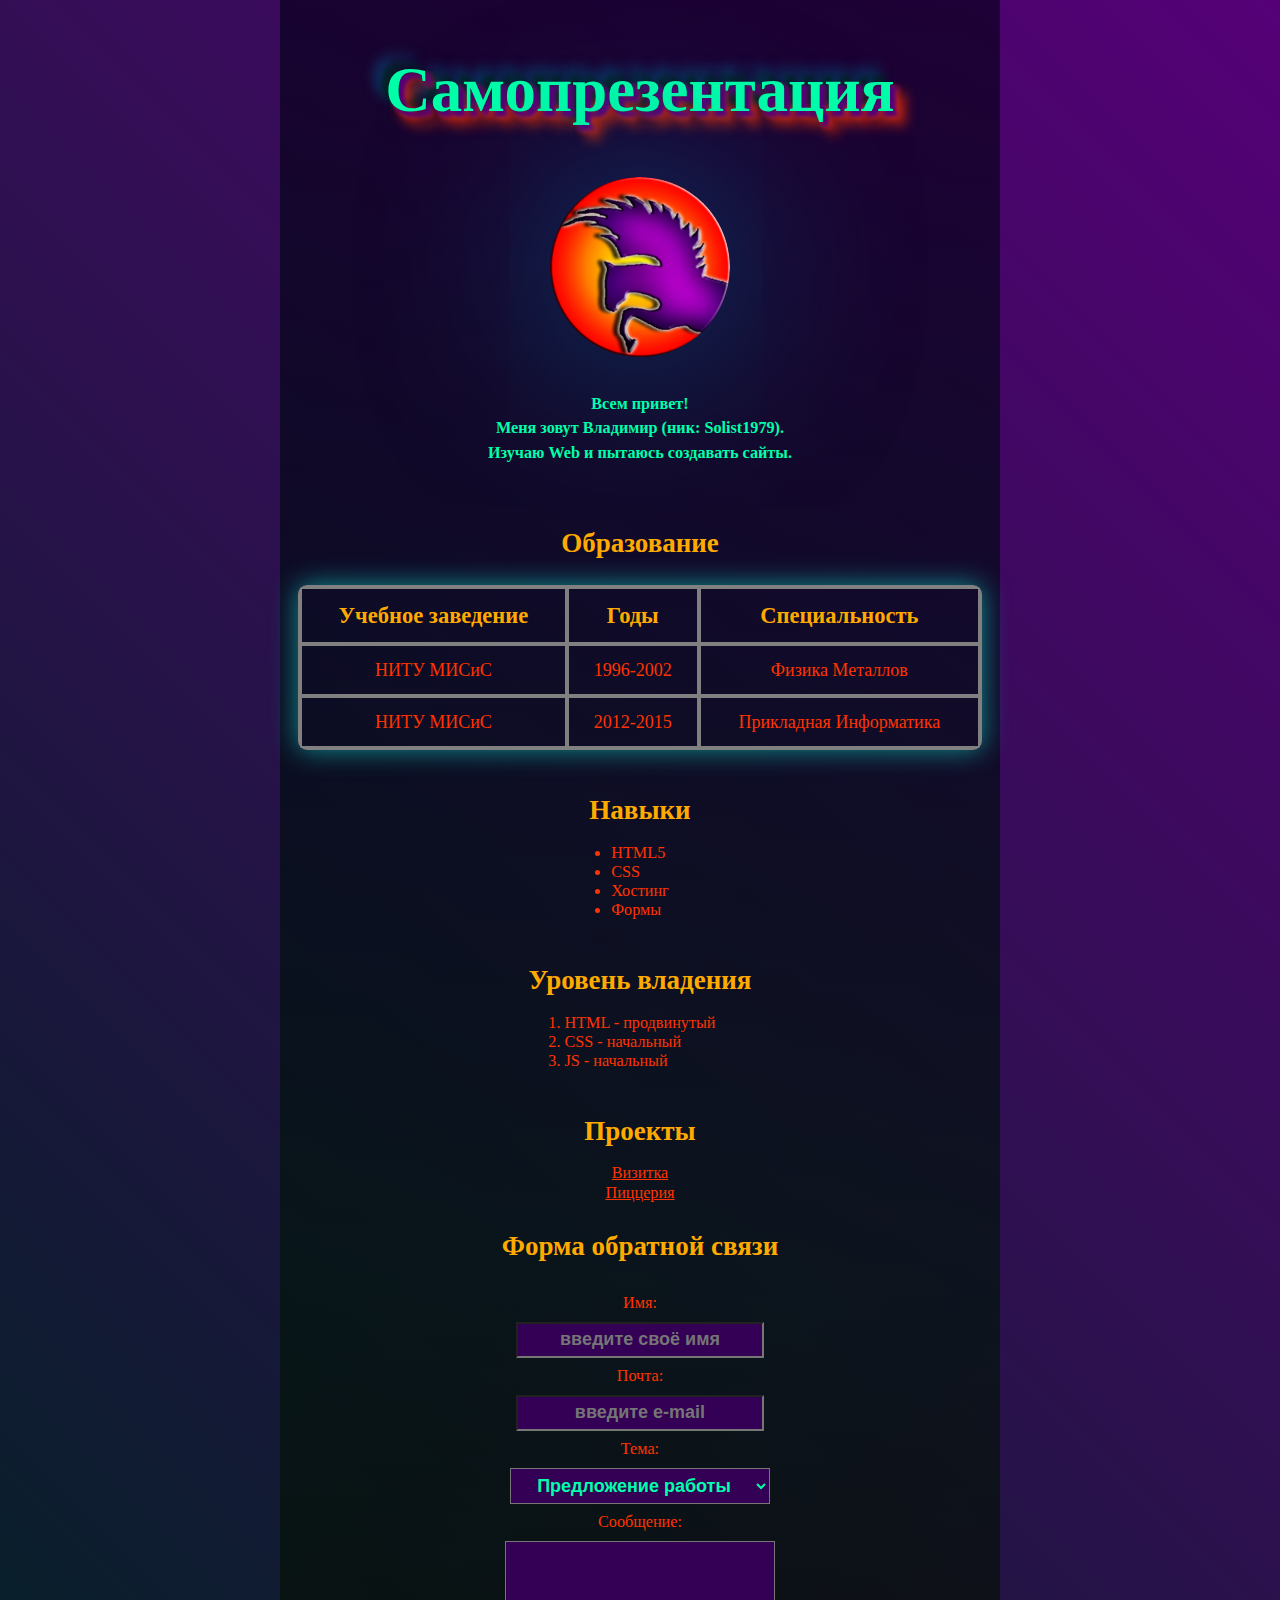
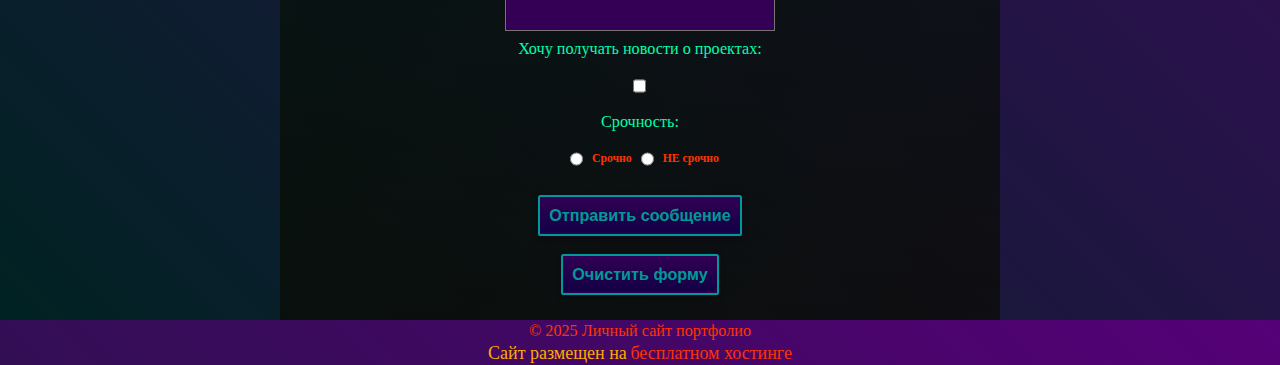
<file: task1.html>
<!DOCTYPE html>
<html lang="ru">
    <head>
        <meta charset="UTF-8" />
        <meta name="viewport" content="width=device-width, initial-scale=1.0" />
        <title>Самопрезентация</title>
        <link rel="stylesheet" href="main.css" />
    </head>
    <body>
        <div class="container">
            <h1 class="main-title">Самопрезентация</h1>
            <div class="photo-wrapper">
                <img src="circVO.png" alt="эмблема" />
            </div>
            <div class="intro">
                <p>Всем привет!</p>
                <p>Меня зовут Владимир (ник: Solist1979).</p>
                <p>Изучаю Web и пытаюсь создавать сайты.</p>
            </div>

            <h2 class="section-title">Образование</h2>
            <table class="education-table">
                <thead>
                    <tr>
                        <th>Учебное заведение</th>
                        <th>Годы</th>
                        <th>Специальность</th>
                    </tr>
                    <tr>
                        <td>НИТУ МИСиС</td>
                        <td>1996-2002</td>
                        <td>Физика Металлов</td>
                    </tr>
                    <tr>
                        <td>НИТУ МИСиС</td>
                        <td>2012-2015</td>
                        <td>Прикладная Информатика</td>
                    </tr>
                </thead>
            </table>

            <!-- Секция навыков -->
            <h3 class="skill-title">Навыки</h3>
            <ul class="skills-list">
                <li>HTML5</li>
                <li>CSS</li>
                <li>Хостинг</li>
                <li>Формы</li>
            </ul>

            <!-- Секция уровня владения -->
            <h3 class="skill-title">Уровень владения</h3>
            <ol class="skills-level">
                <li>HTML - продвинутый</li>
                <li>CSS - начальный</li>
                <li>JS - начальный</li>
            </ol>

            <!-- Секция Проектов -->
            <h3 class="projects-title">Проекты</h3>
            <a
                class="projects"
                href="https://solist1979.github.io/WebCourse_Lesson1/"
            >
                Визитка
            </a>
            <a
                class="projects"
                href="https://solist1979.github.io/WebCourse_Lesson2/"
            >
                Пиццерия
            </a>

            <!--Форма Авторизации-->
            <form action="#" method="POST">
                <formhead class="form-title">Форма обратной связи</formhead>
                <label class="label-style">Имя:</label>
                <input
                    name="login"
                    type="text"
                    spellcheck="false"
                    placeholder="введите своё имя"
                    autocomplete="off"
                    required="required"
                    maxlength="12"
                />
                <label class="label-style">Почта:</label>
                <input
                    name="e_mail"
                    type="email"
                    placeholder="введите e-mail"
                    autocomplete="off"
                    required="required"
                    maxlength="20"
                />

                <label class="label-style">Тема:</label>
                <select name="letter" id="message">
                    <option>Предложение работы</option>
                    <option>Вопросы о квалификации</option>
                    <option>Просьба о помощи</option>
                </select>

                <label class="label-style">Сообщение:</label>
                <textarea> </textarea>

                <label class="label-style-s"
                    >Хочу получать новости о проектах:</label
                >
                <input type="checkbox" />

                <label class="label-style-s">Срочность:</label>

                <div class="choose">
                    <p class="radio-style">
                        <input
                            name="urgency"
                            type="radio"
                            value="срочно"
                        />Срочно
                    </p>
                    <p class="radio-style">
                        <input
                            name="urgency"
                            type="radio"
                            value="не срочно"
                        />НЕ срочно
                    </p>
                </div>

                <button type="submit" class="submit-style">
                    Отправить сообщение
                </button>

                <button type="reset" class="reset-style">Очистить форму</button>

                <br />

                <label class="label-style">© 2025 Личный сайт портфолио</label>

                <div class="choose">
                    <p class="stroke">Сайт размещен на</p>
                    <a class="stroke-a" href="https://github.com/SoList1979"
                        >бесплатном хостинге</a
                    >
                </div>
            </form>
        </div>
    </body>
</html>
</file>
<file: main.css>
:root {
    --main-color: #002222;
    --accent-color: #550077;
    --text-color: #ff3300;
    --hello-color: #ffaa00;
    --title-color: #00ffaa;
    --bg-color: #330055;
    --shadow-color: rgba(0, 100, 150, 0.7);
    --star-color: #aa00ff;
}

* {
    margin: 0;
    padding: 0;
    box-sizing: border-box;
    user-select: none;
}

body {
    display: flex;
    justify-content: center;
    align-items: center;
    flex-direction: column;
    height: 150vmax;
    margin: 0;
}

/* Ограничение цветовой гаммы переливов */
body {
    background: linear-gradient(45deg, var(--main-color), var(--accent-color));
    background-size: 100vw 150vmax;
    animation: bodyGradient 20s ease infinite;
}

@keyframes gradientBackground {
    0% {
        background-position: 0% 50%;
    }
    50% {
        background-position: 100% 50%;
    }
    100% {
        background-position: 0% 50%;
    }
}

@keyframes bodyGradient {
    0% {
        background-position: 0% 50%;
    }
    50% {
        background-position: 100% 50%;
    }
    100% {
        background-position: 0% 50%;
    }
}

.container {
    display: flex;
    flex-direction: column;
    align-items: center;
    width: 80vmin;
    max-width: 1600px;
    padding: 2vmin;
    gap: 2vmin;
    height: 150vmax;
}

form {
    display: flex;
    flex-direction: column;
    align-items: center;
    animation: fadeIn 0.5s ease-in-out;
}

/* Обновлённая подложка контейнера с переливом */
.container {
    background: linear-gradient(
        to bottom,
        rgba(10, 00, 30, 0.7),
        rgba(00, 10, 20, 0.7),
        rgba(00, 20, 10, 0.7),
        rgba(10, 10, 00, 0.7)
    );
    /* Анимация переливания */
    background-size: 100vmin 100%;
    animation: gradientBackground 30s ease infinite;
}

.main-title {
    font-size: 7vmin;
    margin-top: 4vmin; /* Добавлен отступ сверху */
    margin-bottom: 2vmin;
    text-align: center;
    color: var(--title-color);
    text-shadow: #000000 0 0 0,
        var(--accent-color) calc(100vw / 1200 * 4) calc(100vw / 1200 * 4)
            calc(100vw / 1200 * 4),
        var(--accent-color) calc(100vw / 1200 * 5) calc(100vw / 1200 * 5)
            calc(100vw / 1200 * 5),
        var(--main-color) calc(-100vw / 1200 * 6) calc(-100vw / 1200 * 6)
            calc(100vw / 1200 * 6),
        var(--text-color) calc(100vw / 1200 * 6) calc(100vw / 1200 * 6)
            calc(100vw / 1200 * 6),
        var(--shadow-color) calc(-100vw / 1200 * 12) calc(-100vw / 1200 * 12)
            calc(100vw / 1200 * 12),
        var(--text-color) calc(100vw / 1200 * 12) calc(100vw / 1200 * 12)
            calc(100vw / 1200 * 12);

    animation: fadeIn 0.5s ease-in-out;
}

.intro {
    font-size: 2vmin;
    line-height: 1.5;
    margin-bottom: 2vmin;
    color: var(--title-color);
    text-align: center;
    animation: fadeIn 0.5s ease-in-out;
}

.photo-wrapper {
    text-align: center;
    margin: 1.5vmin 0;
    animation: fadeIn 1s ease-in-out;
}

.photo-wrapper img {
    max-width: 100vmin;
    border-radius: 50vmin;
    box-shadow: 0 0 20vmin var(--shadow-color);
}

.section-title,
.skill-title,
.projects-title,
.form-title {
    font-size: 3vmin;
    height: 1.4vmin;
    color: var(--hello-color);
    margin-top: 3vmin;
    margin-bottom: 2vmin;
    animation: fadeIn 1s ease-in-out;
}

.form-title {
    height: 5vmin;
    font-weight: bold;
}

.skills-list,
.skills-level,
.projects,
.label-style {
    color: var(--text-color);
    font-size: 1.8vmin;
    animation: fadeIn 1s ease-in-out;
}

.label-style-s {
    color: var(--title-color);
    font-size: 1.8vmin;
}

.label-style-s:hover {
    color: white;
}

.radio-style {
    color: var(--text-color);
    font-size: 1.3vmin;
}

.submit-style,
.reset-style {
    background: #330055;
    color: var(--title-color);
    font-weight: bold;
    font-size: 1.8vmin;
    padding: 1vmin;
    margin: 1vmin;
    position: relative;
    display: inline-block;

    text-shadow: 0 -0.2vmax rgba(0, 0, 0, 0.1);
    text-decoration: none;
    color: #009999;
    border: 0.2vmax solid;
    border-radius: 0.2vmax;
    background: linear-gradient(#330055, #110044);
    box-shadow: inset #330055 0 -0.1vmax 0.1vmax,
        inset #330055 0 0.1vmax 0.1vmax, #330055 0 0 0.1vmax,
        rgba(0, 0, 0, 0.3) 0 0.2vmax 0.5vmax;
    user-select: none;
    cursor: pointer;
}

.submit-style:active,
.reset-style:active {
    top: 0.2vmax;
}

.label-style,
.label-style-s {
    margin: 0;
}

a {
    height: 0.2vmin;
}

p {
    color: var(--title-color);
    font-weight: bold;
    font-size: 1.8vmin;
}

input,
select,
textarea {
    height: 4vmin;
    margin: 1vmin;
    padding: 0.2vmin;
    text-align: center;
    background: #330055;
    color: var(--title-color);
    font-size: 2vmin;
    font-weight: bold;
    animation: fadeIn 1s ease-in-out;
}

textarea {
    height: 10vmin;
    width: 30vmin;
    resize: none;
}

.choose {
    display: flex;
    flex-direction: row;
    justify-content: center;
    align-items: center;
}

.radio-style {
    display: flex;
    flex-direction: row;
    justify-content: center;
    align-items: center;
}

li:hover,
.projects:hover,
.radio-style:hover {
    color: var(--title-color);
    cursor: pointer;
}

.stroke {
    display: flex;
    flex-direction: row;
    justify-content: center;
    align-items: center;
    margin: 0.2vmin;
    font-size: 2vmin;
    font-weight: normal;
    color: var(--hello-color);
}

.stroke-a {
    display: flex;
    flex-direction: row;
    justify-content: center;
    align-items: center;
    margin: 0.2vmin;
    font-size: 2vmin;
    font-weight: normal;
    color: var(--text-color);
    text-decoration: none;
}

.stroke-a:hover {
    color: var(--title-color);
}

/* Базовая структура таблицы */
.education-table {
    width: 76vmin;
    border-collapse: collapse;
    margin-top: 1vmin;
    margin-bottom: 0;
    box-shadow: 0 0 3vmin rgba(16, 145, 145, 0.99);
    border-radius: 1vmin;
    overflow: hidden;
    /* Анимация */
    animation: fadeIn 0.5s ease-in-out;
}
.education-table th,
.education-table td {
    padding: 1.5vmin;
    position: relative;
    /* Вертикальное выравнивание */
    vertical-align: top;
    text-align: center; /* Центрирование текста */
    border: 0.5vmin solid gray;
    transition: background 0.3s ease;
}

.education-table th {
    color: var(--hello-color);
    font-size: 2.5vmin;
}
.education-table td {
    color: var(--text-color);
    font-size: 2vmin;
}

.education-table th:hover {
    background-color: var(--accent-color);
}
.education-table td:hover {
    background-color: var(--shadow-color);
}

@keyframes fadeIn {
    from {
        opacity: 0;
        transform: scaleY(0);
    }
    to {
        opacity: 1;
        transform: scaleY(1);
    }
}

img {
    pointer-events: none;
    width: 20vmin;
    height: 20vmin;
}

.task,
.task-name,
.task-nic {
    position: absolute;
    font-weight: bold;
    font-size: 5vmin;
    text-decoration: none;
}

.task,
.task-name,
.task-nic {
    top: 40vh;
    color: var(--text-color);
}

.task-name {
    top: 50vh;
    color: var(--hello-color);
}

.task-nic {
    top: 60vh;
    color: var(--hello-color);
}

.task:hover {
    color: var(--title-color);
}
</file>
